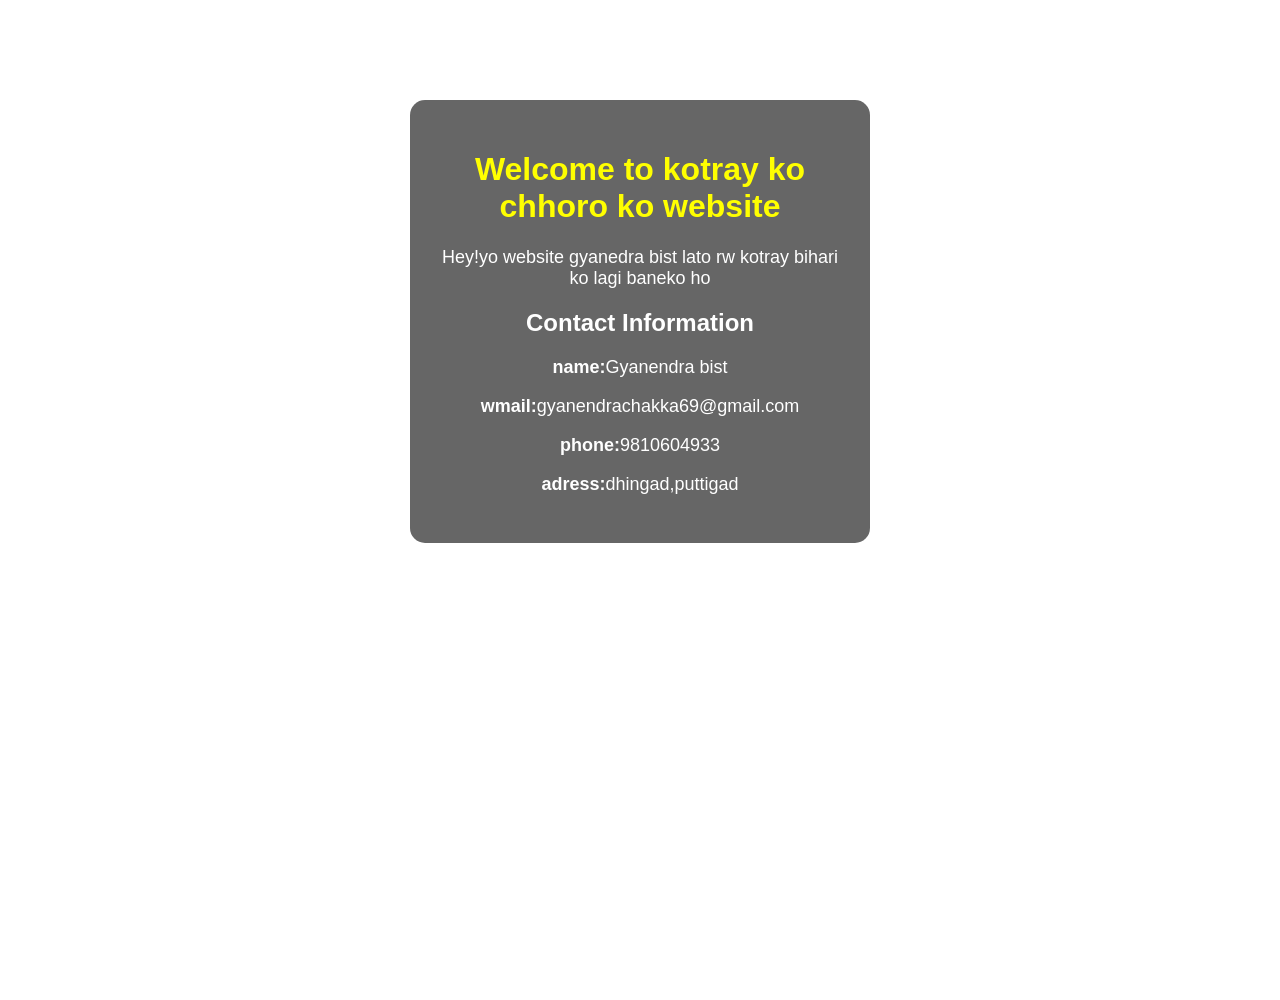
<file: gyane.html>
<!DOCTYPE html>
<html>
<head>
<title>ghutte</title>
<style>
	body{
	margin:0;
	padding:0;
	font-family: Arial,sans-serif;
	sans-serif;
	/*background image*/
	background-image:url("file:///home/charan/Downloads/1000003887.jpg");
	background-size:cover;
	background-repet:no-repeat;
	background-position:center;
	height:100vh;
	color:white;
	}
	.box{
		background-color:rgba(0,0,0,0.6);
		width:400px;
		margin:100px auto;
		padding:30px;
		border-radius:15px;
		text-align:center;
		
		}
		h1{
			color:yellow;
			
			}
			p{
				font-size:18px;
				}
				.contact{
					margin-top:20px;
					text-align;
					}
</style>
</head>
<body>
<div class="box">
<h1> Welcome to kotray ko chhoro ko website</h1>
<p>Hey!yo website gyanedra bist lato rw kotray bihari ko lagi baneko ho</p>
<div class="contact">
	<h2> Contact Information</h2>
	<p><b>name:</b>Gyanendra bist</p>
	<p><b>wmail:</b>gyanendrachakka69@gmail.com</p>
	<p><b>phone:</b>9810604933</p>
	<p><b>adress:</b>dhingad,puttigad</p>
</div>
</div>
</body>
<html>
</file>
